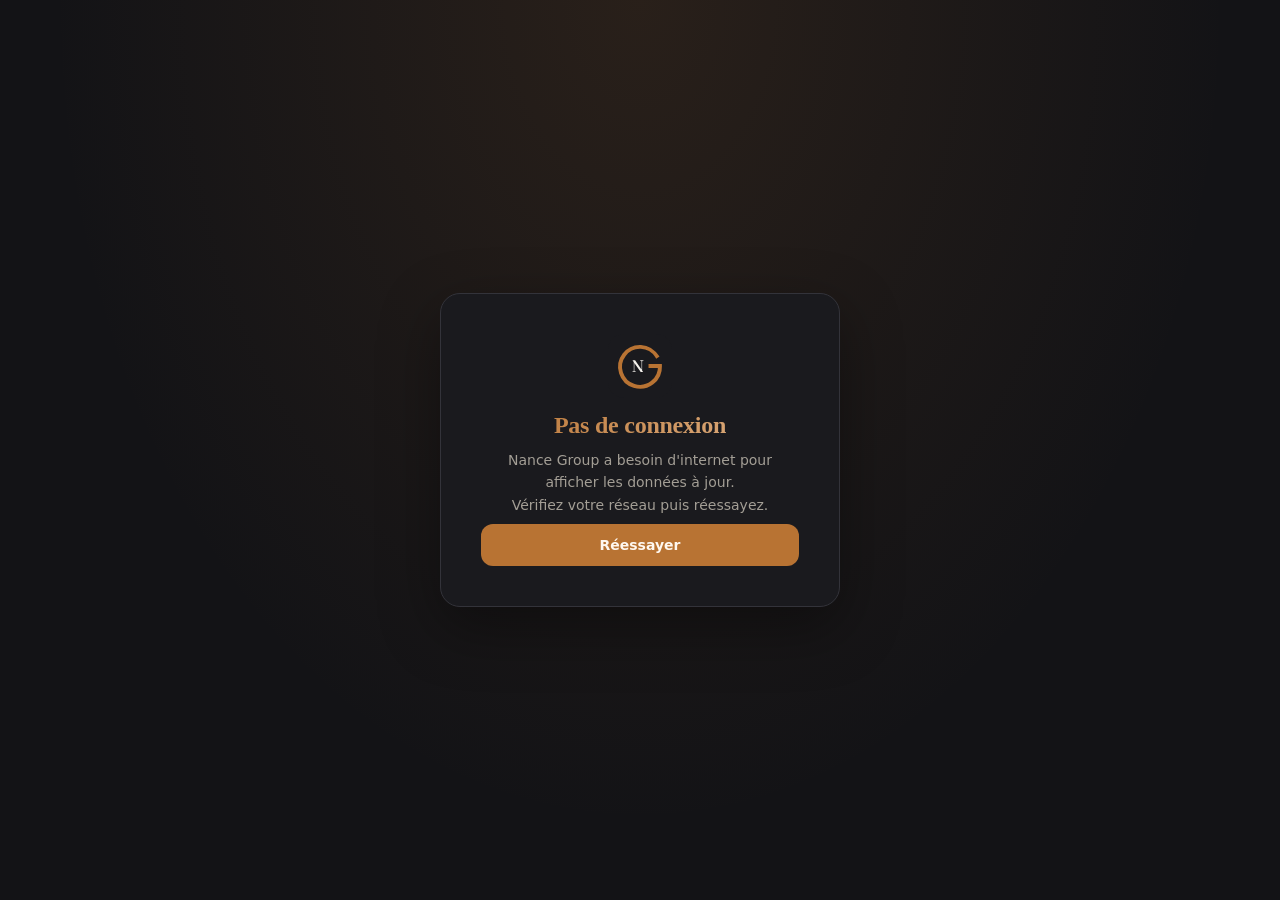
<file: offline.html>
<!DOCTYPE html>
<html lang="fr">
<head>
<meta charset="UTF-8">
<meta name="viewport" content="width=device-width, initial-scale=1.0">
<title>Hors ligne — Nance Group</title>
<meta name="theme-color" content="#1A1A1E">
<link rel="stylesheet" href="style.css?v=1">
</head>
<body>
<main class="page-centree">
  <div class="login-box" style="text-align:center">
    <img class="monogramme" src="assets/icone-app.svg" alt="" style="border-radius:16px">
    <h1 class="marque" style="font-size:24px;margin:0 0 10px">Pas de connexion</h1>
    <p style="color:var(--text2);font-size:14px;line-height:1.6">Nance Group a besoin d'internet pour afficher les données à jour.<br>Vérifiez votre réseau puis réessayez.</p>
    <button class="btn-primary" onclick="location.reload()">Réessayer</button>
  </div>
</main>
</body>
</html>
</file>
<file: style.css>
/* Nance Group — feuille de style commune */
/* ===== NANCE GROUP — Anthracite & Cuivre ===== */
:root {
  --bg: #131316; --bg2: #1A1A1E; --bg3: #232328; --border: #33333A;
  --text: #F4F1EC; --text2: #A39E95; --accent: #B87333; --accent2: #D08A4A;
  --green: #4CAF80; --red: #E05A4F; --amber: #E0A43A; --radius: 12px;
  --cuivre-clair: #E0B285;
  --font: 'IBM Plex Sans', system-ui, sans-serif;
  --font-titre: 'Fraunces', Georgia, serif;
}
/* THÈME CLAIR */
body.light {
  --bg: #F4F1EC; --bg2: #FFFFFF; --bg3: #EDE8E0; --border: #DCD4C8;
  --text: #1A1A1E; --text2: #6E685F; --accent: #A3632A; --accent2: #B87333;
  --green: #2E8B5E; --red: #C2453B; --amber: #B7791F;
}
body.light .login-screen { background: radial-gradient(ellipse at 50% 0%, #B8733322 0%, transparent 70%); }
body.light .stat-value.green { color: var(--green); }
body.light .stat-value.red { color: var(--red); }
body.light .stat-value.amber { color: var(--amber); }
* { margin: 0; padding: 0; box-sizing: border-box; }
body { font-family: var(--font); background: var(--bg); color: var(--text); min-height: 100vh; }

/* LOGIN */
@keyframes fadeInUp { from{opacity:0;transform:translateY(20px)} to{opacity:1;transform:translateY(0)} }
@keyframes fadeIn { from{opacity:0} to{opacity:1} }
@keyframes slideIn { from{opacity:0;transform:translateX(-10px)} to{opacity:1;transform:translateX(0)} }
.card { animation: fadeInUp 0.3s ease; }
.stat-card { animation: fadeIn 0.3s ease; }
.tab-active-transition { transition: all 0.2s ease; }
#login-screen { min-height: 100vh; display: flex; align-items: center; justify-content: center; background: radial-gradient(ellipse at 50% 0%, #3a271622 0%, transparent 70%); }
.login-box { background: var(--bg2); border: 1px solid var(--border); border-radius: 20px; padding: 40px; width: 100%; max-width: 400px; box-shadow: 0 20px 60px #00000060; }
.login-logo { text-align: center; margin-bottom: 32px; }
.login-logo h1 { font-size: 26px; font-weight: 800; background: linear-gradient(135deg, #B87333, #E0B285); -webkit-background-clip: text; -webkit-text-fill-color: transparent; letter-spacing: -0.5px; }
.login-logo p { color: var(--text2); font-size: 13px; margin-top: 4px; }
.form-group { margin-bottom: 16px; }
.form-group label { display: block; font-size: 12px; font-weight: 600; color: var(--text2); margin-bottom: 6px; text-transform: uppercase; letter-spacing: 0.5px; }
.form-group input { width: 100%; background: var(--bg3); border: 1px solid var(--border); border-radius: var(--radius); padding: 12px 14px; color: var(--text); font-family: var(--font); font-size: 14px; outline: none; transition: border-color 0.2s; }
.form-group input:focus { border-color: var(--accent); }
.btn-primary { width: 100%; background: var(--accent); color: #fff; border: none; border-radius: var(--radius); padding: 13px; font-family: var(--font); font-size: 14px; font-weight: 600; cursor: pointer; transition: background 0.2s, transform 0.1s; margin-top: 8px; }
.btn-primary:hover { background: var(--accent2); }
.forgot-link { text-align: center; margin-top: 12px; font-size: 12px; color: var(--accent2); cursor: pointer; text-decoration: underline; }
.login-error { color: var(--red); font-size: 13px; text-align: center; margin-top: 10px; display: none; }

/* SIDEBAR */
#app { display: none; } /* affiché après vérification de la session */
.sidebar { position: fixed; left: 0; top: 0; bottom: 0; width: 240px; background: var(--bg2); border-right: 1px solid var(--border); display: flex; flex-direction: column; z-index: 100; overflow-y: auto; }
.sidebar-header { padding: 20px 16px 12px; border-bottom: 1px solid var(--border); }
.sidebar-header h1 { font-size: 16px; font-weight: 800; background: linear-gradient(135deg, #B87333, #E0B285); -webkit-background-clip: text; -webkit-text-fill-color: transparent; }
.sidebar-header p { font-size: 11px; color: var(--text2); margin-top: 2px; }
.user-badge { margin: 12px 16px; background: var(--bg3); border: 1px solid var(--border); border-radius: 8px; padding: 8px 10px; font-size: 12px; display: flex; align-items: center; gap: 8px; }
.user-badge .dot { width: 8px; height: 8px; border-radius: 50%; background: var(--green); flex-shrink: 0; }
.user-badge span { color: var(--text2); }
.user-badge strong { color: var(--text); font-size: 11px; }
.section-label { padding: 16px 16px 6px; font-size: 10px; font-weight: 700; color: var(--text2); text-transform: uppercase; letter-spacing: 0.8px; }
.boutique-item { margin: 2px 8px; padding: 8px 10px; border-radius: 8px; cursor: pointer; display: flex; align-items: center; gap: 8px; transition: background 0.15s; }
.boutique-item:hover { background: var(--bg3); }
.boutique-item.active { background: var(--bg3); border: 1px solid var(--border); }
.boutique-dot { width: 8px; height: 8px; border-radius: 50%; flex-shrink: 0; }
.boutique-name { font-size: 13px; font-weight: 500; flex: 1; }
.boutique-sub { font-size: 11px; color: var(--text2); }
.add-boutique-btn { margin: 4px 8px; padding: 8px 10px; border-radius: 8px; cursor: pointer; display: flex; align-items: center; gap: 8px; color: var(--text2); font-size: 13px; transition: background 0.15s, color 0.15s; border: 1px dashed var(--border); }
.add-boutique-btn:hover { background: var(--bg3); color: var(--text); }
.nav-group { margin: 2px 8px; border-radius: 8px; overflow: hidden; }
.nav-group-header { padding: 8px 10px; cursor: pointer; display: flex; align-items: center; justify-content: space-between; font-size: 12px; font-weight: 700; color: var(--text2); border-radius: 8px; transition: background 0.15s; text-transform: uppercase; letter-spacing: 0.5px; }
.nav-group-header:hover { background: var(--bg3); color: var(--text); }
.nav-group-body { display: flex; flex-direction: column; }
.nav-item.nav-sub { margin: 1px 0 1px 8px; font-size: 12px; }
.nav-item { margin: 2px 8px; padding: 8px 10px; border-radius: 8px; cursor: pointer; display: flex; align-items: center; gap: 8px; font-size: 13px; color: var(--text2); transition: background 0.15s, color 0.15s; }
.nav-item:hover { background: var(--bg3); color: var(--text); }
.logout-btn { color: var(--red) !important; }
.notif-badge { background: var(--red); color: #fff; font-size: 10px; font-weight: 700; border-radius: 10px; padding: 1px 6px; margin-left: auto; }

/* MAIN */
.main { margin-left: 240px; min-height: 100vh; }
.topbar { background: var(--bg2); border-bottom: 1px solid var(--border); padding: 14px 24px; display: flex; align-items: center; justify-content: space-between; position: sticky; top: 0; z-index: 50; }
.topbar-title { font-size: 16px; font-weight: 700; }
.topbar-boutique { font-size: 12px; color: var(--text2); display: flex; align-items: center; gap: 6px; }
.tabs { display: flex; flex-direction: column; background: var(--bg2); border-bottom: 1px solid var(--border); }
.tab-groups { display: flex; gap: 4px; padding: 8px 16px 0; overflow-x: auto; border-bottom: 1px solid var(--border); }
.tab-group-btn { padding: 6px 14px; border-radius: 8px 8px 0 0; cursor: pointer; font-size: 12px; font-weight: 700; color: var(--text2); white-space: nowrap; border-bottom: 2px solid transparent; transition: all 0.15s; }
.tab-group-btn.active { color: var(--accent); border-bottom-color: var(--accent); background: var(--accent)11; }
.tab-group-btn:hover { color: var(--accent); }
.tabs-inner { display: flex; gap: 4px; padding: 8px 16px 0; overflow-x: auto; }
.tab { padding: 7px 14px; border-radius: 8px 8px 0 0; cursor: pointer; font-size: 12px; font-weight: 500; color: var(--text2); white-space: nowrap; transition: color 0.15s; border-bottom: 2px solid transparent; }
.tab:hover { color: var(--text); }
.tab.active { color: var(--accent2); border-bottom-color: var(--accent); }
.content { padding: 24px; }

/* CARDS */
.card { background: var(--bg2); border: 1px solid var(--border); border-radius: var(--radius); padding: 20px; margin-bottom: 16px; }
.card-title { font-size: 13px; font-weight: 600; color: var(--text2); text-transform: uppercase; letter-spacing: 0.5px; margin-bottom: 16px; }
.stats-grid { display: grid; grid-template-columns: repeat(auto-fit, minmax(180px, 1fr)); gap: 12px; margin-bottom: 20px; }
.stat-card { background: var(--bg2); border: 1px solid var(--border); border-radius: var(--radius); padding: 16px 18px; }
.stat-label { font-size: 11px; color: var(--text2); font-weight: 600; text-transform: uppercase; letter-spacing: 0.5px; }
.stat-value { font-size: 22px; font-weight: 800; margin-top: 4px; }
.stat-sub { font-size: 11px; color: var(--text2); margin-top: 2px; }
.green { color: var(--green); } .red { color: var(--red); } .amber { color: var(--amber); } .accent { color: var(--accent2); }

/* TABLE */
.table-wrap { overflow-x: auto; }
table { width: 100%; border-collapse: collapse; font-size: 13px; }
th { text-align: left; padding: 8px 12px; color: var(--text2); font-size: 11px; font-weight: 700; text-transform: uppercase; letter-spacing: 0.5px; border-bottom: 1px solid var(--border); }
td { padding: 10px 12px; border-bottom: 1px solid var(--border); }
tr:last-child td { border-bottom: none; }
tr:hover td { background: var(--bg3); }

/* FORMS */
.form-row { display: grid; grid-template-columns: repeat(auto-fit, minmax(180px, 1fr)); gap: 12px; margin-bottom: 12px; }
.inp { background: var(--bg3); border: 1px solid var(--border); border-radius: 8px; padding: 10px 12px; color: var(--text); font-family: var(--font); font-size: 13px; outline: none; width: 100%; transition: border-color 0.2s; }
.inp:focus { border-color: var(--accent); }
select.inp { cursor: pointer; }
.inp-label { font-size: 11px; color: var(--text2); font-weight: 600; text-transform: uppercase; letter-spacing: 0.5px; margin-bottom: 4px; display: block; }
.btn { padding: 9px 16px; border-radius: 8px; border: none; font-family: var(--font); font-size: 13px; font-weight: 600; cursor: pointer; transition: opacity 0.2s, transform 0.1s; }
.btn:active { transform: scale(0.97); }
.btn-accent { background: var(--accent); color: #fff; } .btn-accent:hover { opacity: 0.85; }
.btn-green { background: #4CAF8022; color: var(--green); border: 1px solid #4CAF8044; }
.btn-red { background: #E05A4F22; color: var(--red); border: 1px solid #E05A4F44; }
.btn-amber { background: #E0A43A22; color: var(--amber); border: 1px solid #E0A43A44; }
.btn-ghost { background: var(--bg3); color: var(--text2); border: 1px solid var(--border); }
.btn-ghost:hover { color: var(--text); }
.btn-sm { padding: 5px 10px; font-size: 12px; }

/* BADGE */
.badge { display: inline-block; padding: 3px 8px; border-radius: 20px; font-size: 11px; font-weight: 600; }
.badge-green { background: #4CAF8022; color: var(--green); }
.badge-red { background: #E05A4F22; color: var(--red); }
.badge-amber { background: #E0A43A22; color: var(--amber); }
.badge-accent { background: #B8733322; color: var(--accent2); }
.badge-gray { background: var(--bg3); color: var(--text2); }

/* MODAL */
.modal-overlay { position: fixed; inset: 0; background: #00000080; z-index: 200; display: flex; align-items: center; justify-content: center; padding: 16px; }
.modal { background: var(--bg2); border: 1px solid var(--border); border-radius: 16px; padding: 24px; width: 100%; max-width: 500px; max-height: 90vh; overflow-y: auto; }
.modal-title { font-size: 16px; font-weight: 700; margin-bottom: 20px; }
.modal-actions { display: flex; gap: 8px; justify-content: flex-end; margin-top: 20px; }

/* RECETTE */
.recette-total { background: var(--bg3); border: 1px solid var(--border); border-radius: var(--radius); padding: 14px 18px; margin-top: 12px; display: flex; justify-content: space-between; align-items: center; }

/* CALENDRIER */
.cal-grid { display: grid; grid-template-columns: repeat(7, 1fr); gap: 4px; margin-top: 12px; }
.cal-day { background: var(--bg3); border: 1px solid var(--border); border-radius: 8px; padding: 6px; min-height: 70px; cursor: pointer; transition: border-color 0.15s; }
.cal-day:hover { border-color: var(--accent); }
.cal-day.today { border-color: var(--accent); background: #B8733311; }
.cal-day.other-month { opacity: 0.4; }
.cal-day-num { font-size: 12px; font-weight: 600; color: var(--text2); }
.cal-event { font-size: 10px; background: var(--accent); color: #fff; border-radius: 4px; padding: 1px 4px; margin-top: 2px; overflow: hidden; white-space: nowrap; text-overflow: ellipsis; }
.cal-header { display: grid; grid-template-columns: repeat(7, 1fr); gap: 4px; margin-bottom: 4px; }
.cal-header-day { text-align: center; font-size: 11px; font-weight: 700; color: var(--text2); padding: 4px; }
.cal-nav { display: flex; align-items: center; justify-content: space-between; margin-bottom: 12px; }

/* CHAT */
.chat-container { display: flex; flex-direction: column; height: 500px; }
.chat-messages { flex: 1; overflow-y: auto; padding: 12px; display: flex; flex-direction: column; gap: 8px; }
.chat-msg { max-width: 75%; padding: 8px 12px; border-radius: 12px; font-size: 13px; line-height: 1.5; }
.chat-msg.moi { align-self: flex-end; background: var(--accent); color: #fff; border-radius: 12px 12px 4px 12px; }
.chat-msg.autre { align-self: flex-start; background: var(--bg3); border: 1px solid var(--border); border-radius: 12px 12px 12px 4px; }
.chat-msg-info { font-size: 10px; opacity: 0.7; margin-top: 3px; }
.chat-input-row { display: flex; gap: 8px; padding: 12px; border-top: 1px solid var(--border); }
.chat-boutique-tabs { display: flex; gap: 4px; padding: 8px 12px; border-bottom: 1px solid var(--border); overflow-x: auto; flex-shrink: 0; }
.chat-boutique-tab { padding: 4px 10px; border-radius: 6px; font-size: 12px; font-weight: 500; cursor: pointer; color: var(--text2); transition: all 0.15s; white-space: nowrap; }
.chat-boutique-tab.active { background: var(--accent); color: #fff; }
.msg-check { font-size: 11px; margin-left: 4px; }
.msg-check.lu { color: #4CAF80; }
.msg-check.envoye { color: rgba(255,255,255,0.5); }
.typing-indicator { align-self: flex-start; background: var(--bg3); border: 1px solid var(--border); border-radius: 12px 12px 12px 4px; padding: 8px 14px; font-size: 12px; color: var(--text2); font-style: italic; display: flex; align-items: center; gap: 6px; }
.typing-dots span { display: inline-block; width: 5px; height: 5px; border-radius: 50%; background: var(--text2); animation: typingAnim 1.2s infinite; }
.typing-dots span:nth-child(2) { animation-delay: 0.2s; }
.typing-dots span:nth-child(3) { animation-delay: 0.4s; }
@keyframes typingAnim { 0%,60%,100%{transform:translateY(0);opacity:0.4} 30%{transform:translateY(-4px);opacity:1} }

/* NOTIFICATION POPUP */
#notif { position: fixed; bottom: 24px; right: 24px; background: var(--bg2); border: 1px solid var(--border); border-radius: var(--radius); padding: 12px 18px; font-size: 13px; font-weight: 500; z-index: 999; transform: translateY(80px); opacity: 0; transition: all 0.3s; max-width: 300px; }
#notif.show { transform: translateY(0); opacity: 1; }
#notif.success { border-left: 3px solid var(--green); }
#notif.error { border-left: 3px solid var(--red); }

/* EMPTY */
.empty-state { text-align: center; padding: 48px 24px; color: var(--text2); }
.empty-state p { font-size: 14px; margin-top: 8px; }

/* GLOBAL VIEW */
.global-row td:first-child { font-weight: 600; }

/* MOBILE */
#menu-toggle { display: none; position: fixed; top: 12px; left: 12px; z-index: 300; background: var(--bg2); border: 1px solid var(--border); border-radius: 8px; padding: 8px 10px; cursor: pointer; font-size: 18px; }
@media (max-width: 768px) {
  .sidebar { transform: translateX(-100%); transition: transform 0.3s; }
  .sidebar.open { transform: translateX(0); }
  .main { margin-left: 0; }
  #menu-toggle { display: block; }
  .topbar { padding-left: 52px; }
  .stats-grid { grid-template-columns: repeat(2, 1fr); }
  .form-row { grid-template-columns: 1fr; }
  .content { padding: 16px; }
}

/* ===== Typographie Nance Group ===== */
.sidebar-header h1, .topbar-title, .modal-title, .login-logo h1, .marque {
  font-family: var(--font-titre); letter-spacing: -0.01em;
}
.marque, .sidebar-header h1, .login-logo h1 {
  font-weight: 700;
  background: linear-gradient(135deg, var(--accent), var(--cuivre-clair));
  -webkit-background-clip: text; background-clip: text; -webkit-text-fill-color: transparent;
}
.topbar-title { font-weight: 600; }
.stat-value { font-family: var(--font-titre); font-weight: 600; }
.btn-accent, .btn-primary { color: #FFF8F0; }
::selection { background: #B8733355; }
input, select, textarea, button { font-family: inherit; }

/* Pages connexion / hors ligne */
.page-centree { min-height: 100vh; display: flex; align-items: center; justify-content: center; padding: 16px;
  background: radial-gradient(ellipse at 50% 0%, #B8733322 0%, transparent 65%), var(--bg); }
.login-box .monogramme { width: 64px; height: 64px; margin: 0 auto 14px; display: block; }
.login-sep { height: 1px; background: var(--border); margin: 18px 0; }
.login-pied { text-align: center; font-size: 11px; color: var(--text2); margin-top: 18px; }

/* Logo officiel */
.sidebar-header { padding: 14px 12px 10px; }
.logo-sidebar { display: block; width: 168px; height: auto; margin: -8px 0 -6px -10px; }
body.light .logo-pour-sombre, body:not(.light) .logo-pour-clair { display: none; }
.logo-connexion { display: block; width: 260px; max-width: 100%; height: auto; margin: -8px auto 2px; }
</file>
